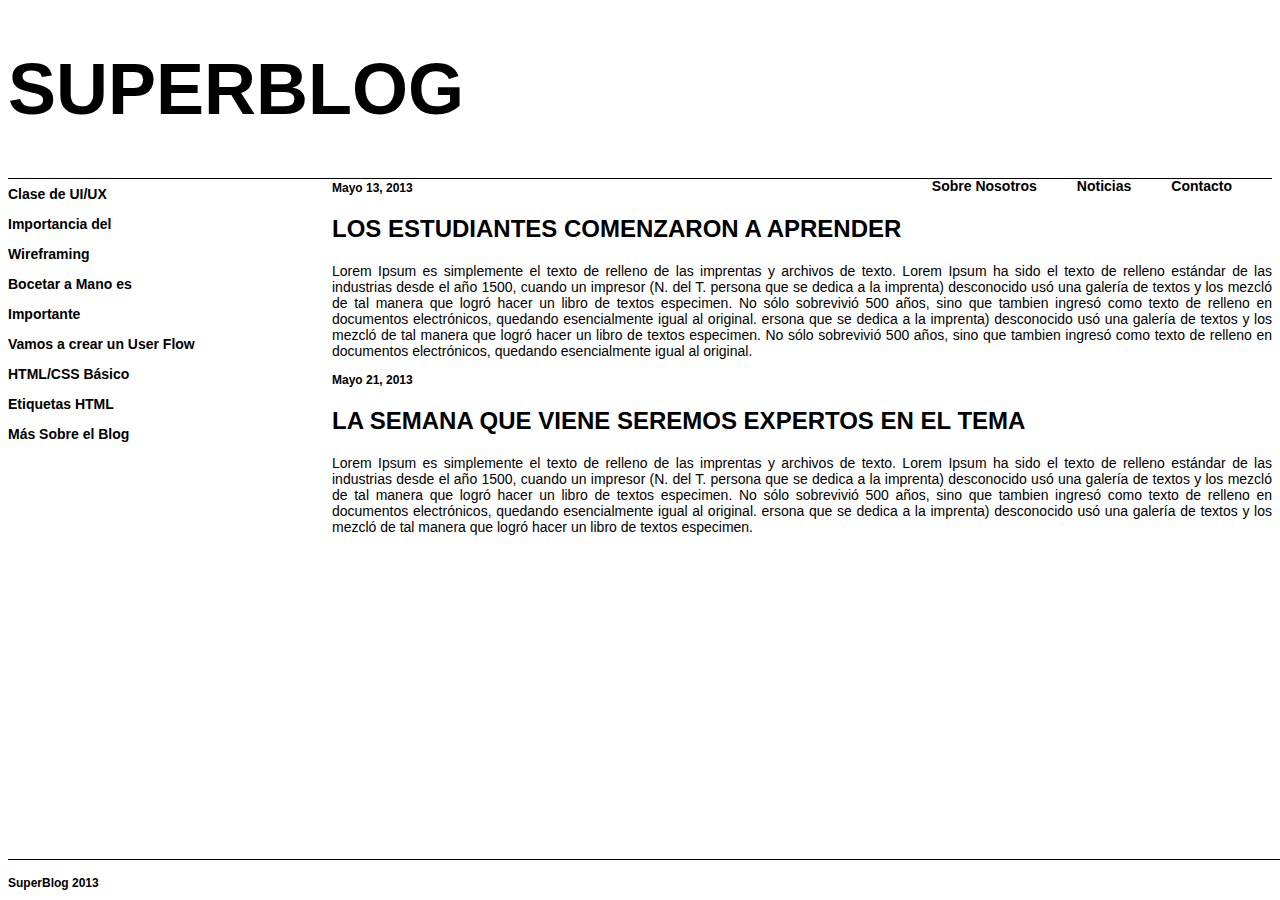
<file: Blog/index.html>
<!DOCTYPE html> 
<html lang="es">
	<head>
		<meta charset="UTF-8">
		<title> SuperBlog </title>
		<link rel="stylesheet" type="text/css" href="stylesheet.css">
	</head>
<body>
	<header>
		<h1> SUPERBLOG </h1>
			<nav> 
				<ul>
<li> <a href="contacto.hmtl"></a> Contacto</li>
<li> <a href="noticias.html"></a> Noticias</li>
<li> <a href="sobrenosotros.html"></a> Sobre Nosotros</li>

				</ul>

			</nav>

	</header>

<aside>

	<ul>
		<li> <a href="clase.html"></a> Clase de UI/UX </li>
		<li> <a href="importancia.html"></a> Importancia del <br> Wireframing</li>
		<li> <a href="bocetar.html"></a> Bocetar a Mano es <br> Importante</li>
		<li> <a href="userflow.html"></a> Vamos a crear un User Flow</li>
		<li> <a href="basico.html"></a> HTML/CSS B&aacute;sico</li>
		<li> <a href="tag.html"></a> Etiquetas HTML</li>
		<li> <a href="mas.html"></a> M&aacute;s Sobre el Blog</li>

	</ul>

</aside>

<section>

<article>
	<h3> Mayo 13, 2013 </h3>
		<H2> LOS ESTUDIANTES COMENZARON A APRENDER </h2>
			<p> Lorem Ipsum es simplemente el texto de relleno de las imprentas y archivos de texto. Lorem Ipsum ha sido el texto de relleno estándar de las industrias desde el año 1500, cuando un impresor (N. del T. persona que se dedica a la imprenta) desconocido usó una galería de textos y los mezcló de tal manera que logró hacer un libro de textos especimen. No sólo sobrevivió 500 años, sino que tambien ingresó como texto de relleno en documentos electrónicos, quedando esencialmente igual al original. ersona que se dedica a la imprenta) desconocido usó una galería de textos y los mezcló de tal manera que logró hacer un libro de textos especimen. No sólo sobrevivió 500 años, sino que tambien ingresó como texto de relleno en documentos electrónicos, quedando esencialmente igual al original. </p>


</article>

<article>
		<h3>Mayo 21, 2013</h3>
			<h2>LA SEMANA QUE VIENE SEREMOS EXPERTOS EN EL TEMA</h2>
				<p> Lorem Ipsum es simplemente el texto de relleno de las imprentas y archivos de texto. Lorem Ipsum ha sido el texto de relleno estándar de las industrias desde el año 1500, cuando un impresor (N. del T. persona que se dedica a la imprenta) desconocido usó una galería de textos y los mezcló de tal manera que logró hacer un libro de textos especimen. No sólo sobrevivió 500 años, sino que tambien ingresó como texto de relleno en documentos electrónicos, quedando esencialmente igual al original. ersona que se dedica a la imprenta) desconocido usó una galería de textos y los mezcló de tal manera que logró hacer un libro de textos especimen. </p>

</article>

</section>
	
</body>

	<footer>

		<h4>SuperBlog 2013</h4>
	</footer>

</html>
</file>
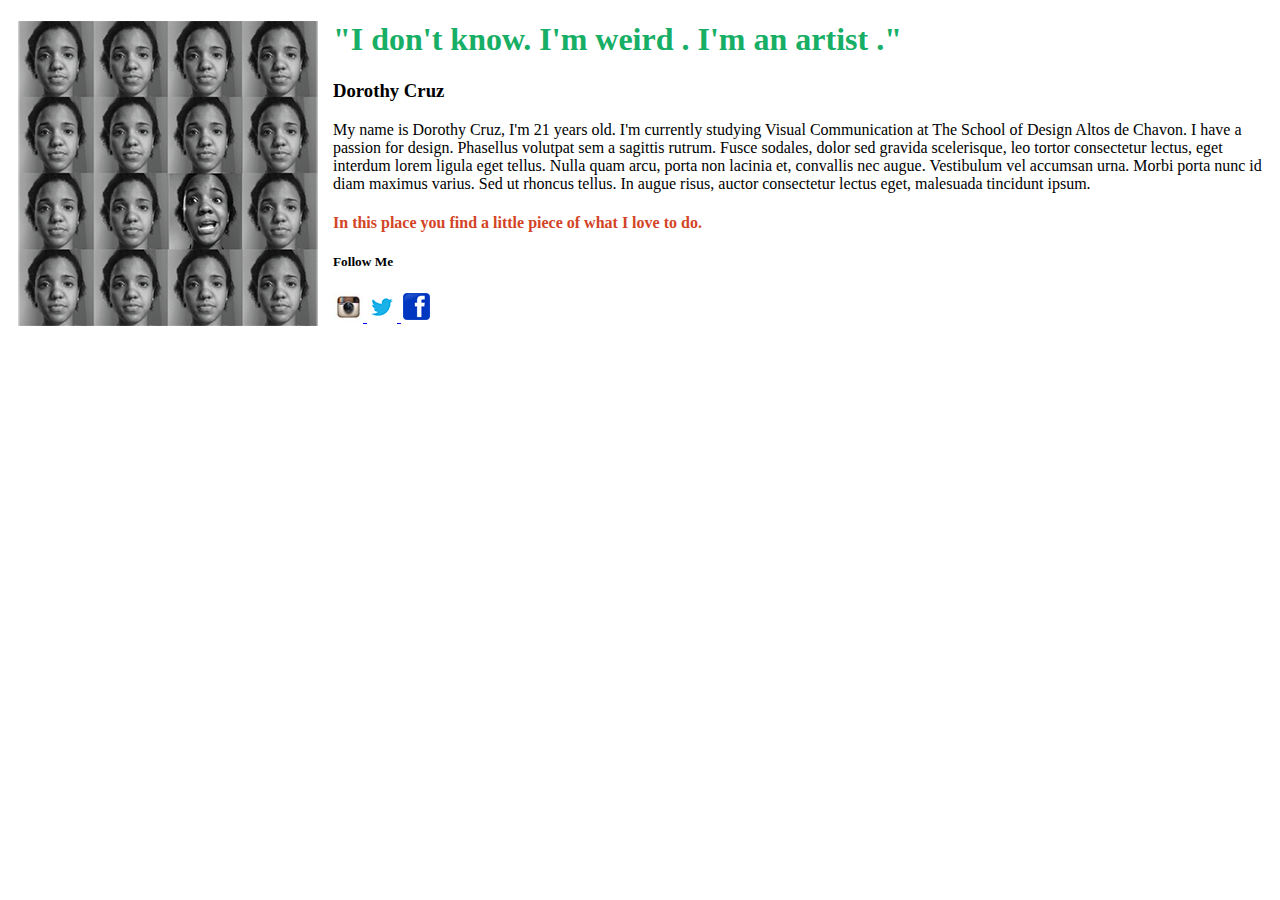
<file: Portfolio_Web/index.html>
<!DOCTYPE html> 
<html>
<head>
	<title> Dorothy Cruz </title>
</head>

<body>
 
	<img src="images/Anomalia-01.png" align="left" style="padding-right: 15px; padding-left: 10px;"/> 

		 <h1 style="color:#17AE66; font-family:Impact;"> "I don't know. I'm <b> weird </b>. I'm an <a> artist </a>."  </h1> 	

  <h3 style="color:#000000; font-family:Impact"> Dorothy Cruz </h3> 
  <p>
My name is Dorothy Cruz, I'm 21 years old. I'm currently studying Visual Communication at The School of Design Altos de Chavon. I have a passion for design. Phasellus volutpat sem a sagittis rutrum. Fusce sodales, dolor sed gravida scelerisque, leo tortor consectetur lectus, eget interdum lorem ligula eget tellus. Nulla quam arcu, porta non lacinia et, convallis nec augue. Vestibulum vel accumsan urna. Morbi porta nunc id diam maximus varius. Sed ut rhoncus tellus. In augue risus, auctor consectetur lectus eget, malesuada tincidunt ipsum. </p>

<h4 style="color:#D34427">In this place you find a little piece of what I love to do. </h4>

	 <h5> Follow Me </h5>

	<a href="http://instagram.com/dorosama"> <img src="images/ig-logo.jpg"/> </a> 
	<a href="https://twitter.com/Doro_sama"> <img src="images/twitter.png"/> </a> 
	<a href="https://www.facebook.com/dorothy.cruz17"> <img src="images/facebook.png"/> </a>

</body>

</html>
</file>
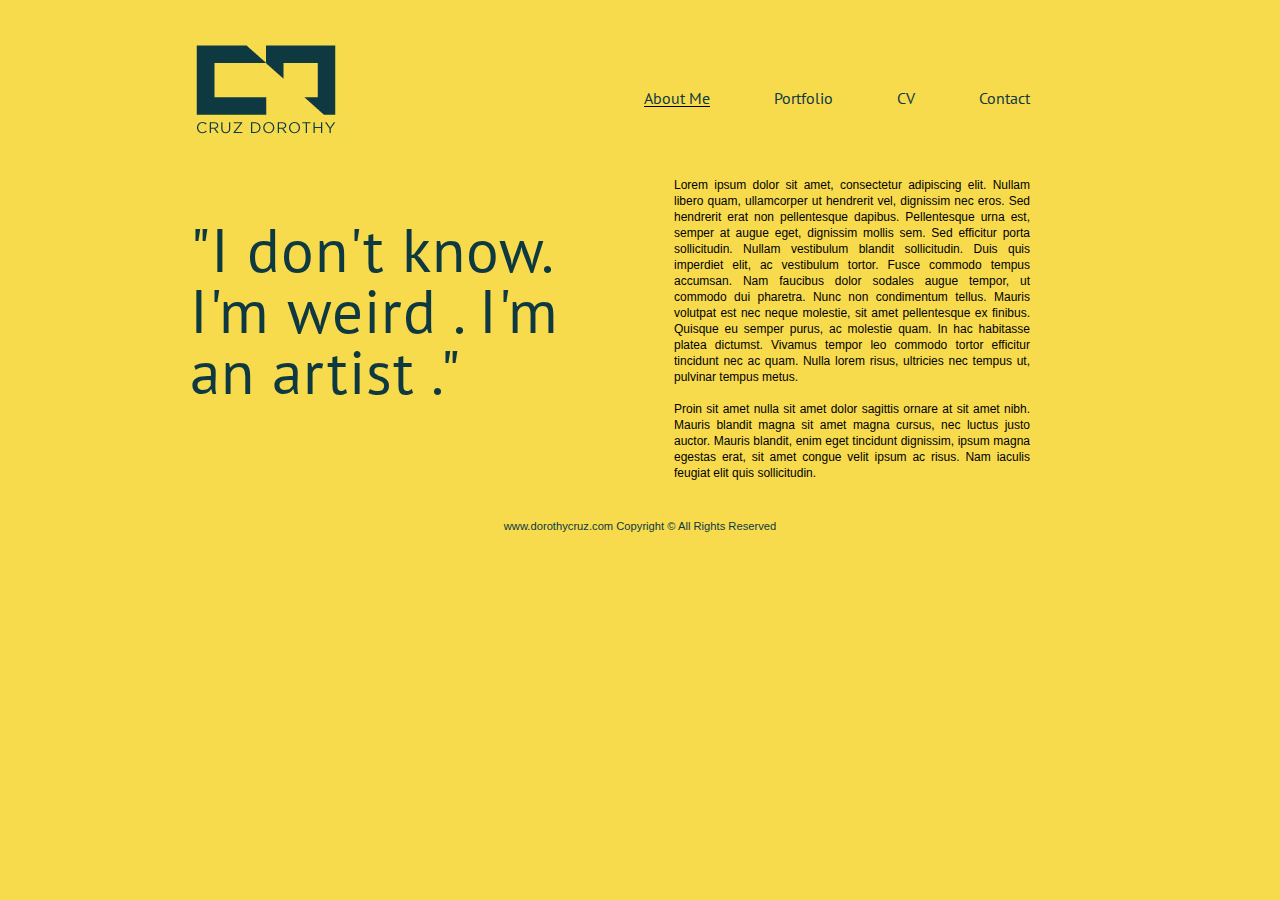
<file: Proyecto Final/index.html>
<!DOCTYPE html>
<html lang="en">
<head>
	<link rel="shortcut icon" href="images/myicon.ico" />
	<meta charset="UTF-8">
	<meta name="description" content="Personal Portfolio">
	<meta name="keywords" content="Chavon, Freelance, Projects">
	<meta name="author" content="Dorothy Cruz">	
	<link rel="stylesheet" type="text/css" href="css/reset.css">
	<link rel="stylesheet" type="text/css" href="css/style.css">
	<title>Cruz Dorothy</title>
	<link href='http://fonts.googleapis.com/css?family=PT+Sans' rel='stylesheet' type='text/css'>
</head>
<body>
<div class="wrapper">
	<header>

		<h1> <img src="images/logo.jpg"></h1>
		<nav> 
			<ul>
				<li class="selected"><a href="index.html">About Me</a></li>
				<li><a href="portfolio.html">Portfolio</a></li>
				<li><a href="cv.html">CV</a></li>
				<li><a href="contact.html">Contact</a></li>
			</ul>
		</nav>

	</header>

	<aside>

		<h2> "I don't know. <br> 
			I'm weird . I'm <br> 
			an artist ."
		</h2>

	</aside>

	<article>
		
		<p>
Lorem ipsum dolor sit amet, consectetur adipiscing elit. Nullam libero quam, ullamcorper ut hendrerit vel, dignissim nec eros. Sed hendrerit erat non pellentesque dapibus. Pellentesque urna est, semper at augue eget, dignissim mollis sem. Sed efficitur porta sollicitudin. Nullam vestibulum blandit sollicitudin. Duis quis imperdiet elit, ac vestibulum tortor. Fusce commodo tempus accumsan. Nam faucibus dolor sodales augue tempor, ut commodo dui pharetra. Nunc non condimentum tellus. Mauris volutpat est nec neque molestie, sit amet pellentesque ex finibus. Quisque eu semper purus, ac molestie quam. In hac habitasse platea dictumst. Vivamus tempor leo commodo tortor efficitur tincidunt nec ac quam. Nulla lorem risus, ultricies nec tempus ut, pulvinar tempus metus.
<br>
<br>

Proin sit amet nulla sit amet dolor sagittis ornare at sit amet nibh. Mauris blandit magna sit amet magna cursus, nec luctus justo auctor. Mauris blandit, enim eget tincidunt dignissim, ipsum magna egestas erat, sit amet congue velit ipsum ac risus. Nam iaculis feugiat elit quis sollicitudin.
		</p>
	</article>

	<footer>
		<h3>www.dorothycruz.com Copyright © All Rights Reserved</h3>
	</footer>

	</div>

</body>
</html>
</file>
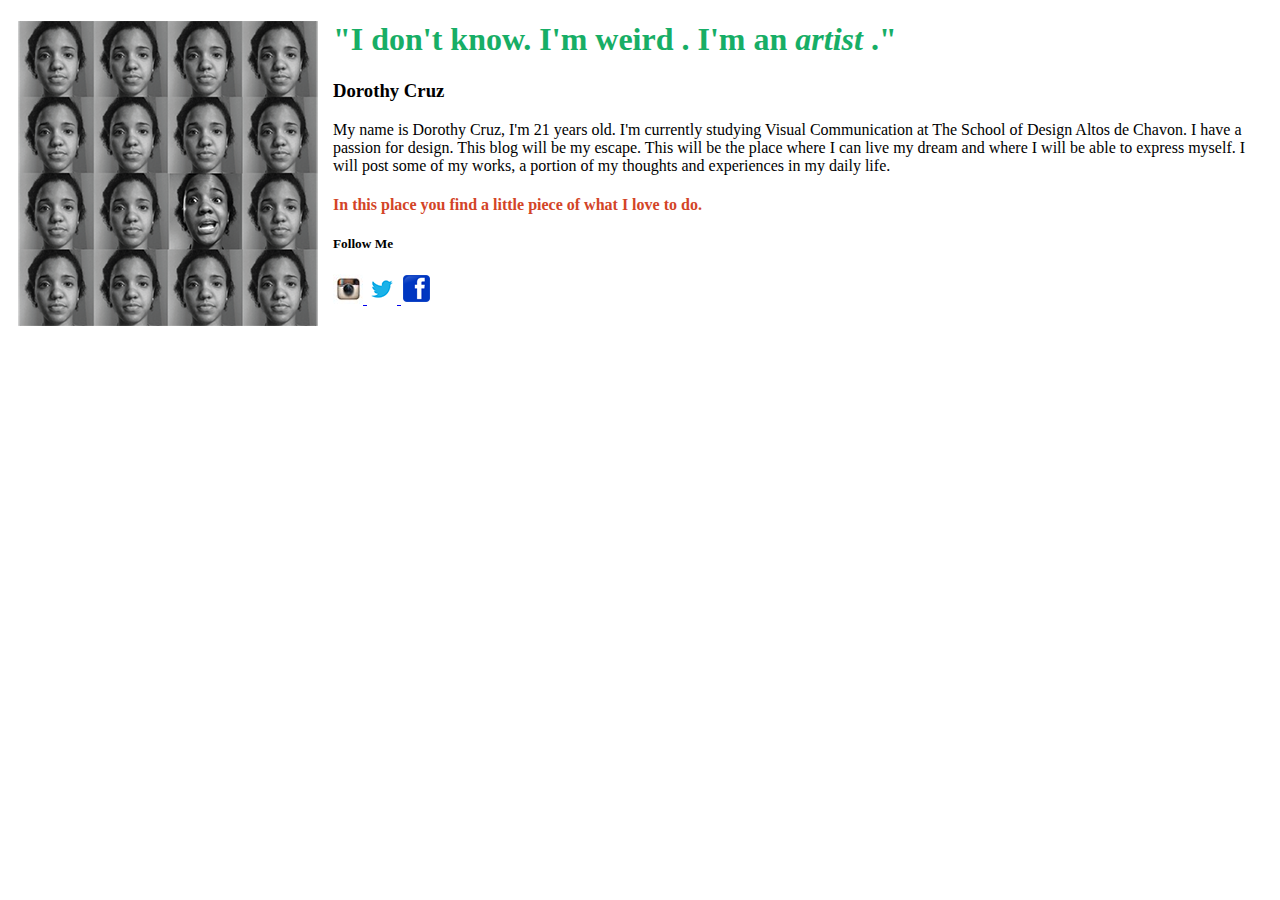
<file: Semana 1/index.html>
<!DOCTYPE html> 
<html lang="en">
<head>
	<meta charset="UTF-8">
	<meta name="description" content="Mi Biograf a">
	<meta name="keywords" content="">
	<meta name="author" content="Dorothy Cruz">
	<title> Dorothy Cruz </title>
</head>

<body>
 
	<img src="images/Anomalia-01.png" align="left" style="padding-right: 15px; padding-left: 10px;"/> 

		 <h1 style="color:#17AE66; font-family:Impact;"> "I don't know. I'm <stong> weird </strong>. I'm an <em> artist </em>."  </h1> 	

  <h3 style="color:#000000; font-family:Impact"> Dorothy Cruz </h3> 
  <p>
My name is Dorothy Cruz, I'm 21 years old. I'm currently studying Visual Communication at The School of Design Altos de Chavon. I have a passion for design. This blog will be my escape. This will be the place where I can live my dream and where I will be able to express myself. I will post some of my works, a portion of my thoughts and experiences in my daily life. </p>

<h4 style="color:#D34427">In this place you find a little piece of what I love to do. </h4>

	 <h5> Follow Me </h5>

	<a href="http://instagram.com/dorosama"> <img src="images/ig-logo.jpg"/> </a> 
	<a href="https://twitter.com/Doro_sama"> <img src="images/twitter.png"/> </a> 
	<a href="https://www.facebook.com/dorothy.cruz17"> <img src="images/facebook.png"/> </a>

</body>

</html>
</file>
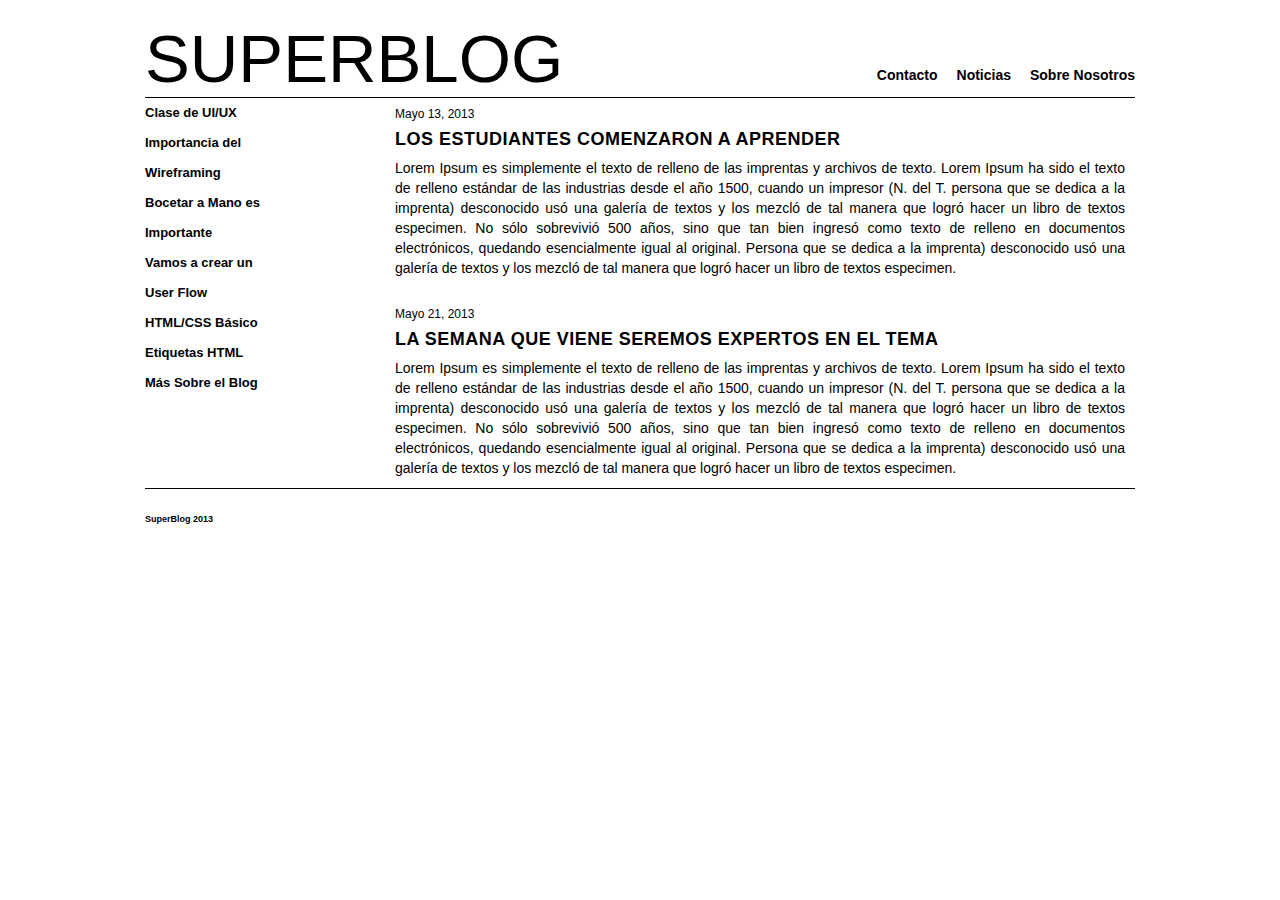
<file: Semana 4/index.html>
<!DOCTYPE html> 
<html lang="es">
	<head>
		<meta charset="UTF-8">
		<meta name="description" content="Clases de HTML y CSS">
		<meta name="keywords" content="HTML,CSS,Clases,UI/UX">
		<meta name="author" content="Dorothy Cruz">	
		<meta name="viewport" content="width=device-width, initial-scale=1, maximum-scale=1">	
		<title> SuperBlog </title>
		<link rel="stylesheet" type="text/css" href="reset.css">
		<link rel="stylesheet" type="text/css" href="stylesheet.css">
		<script src="http://html5shim.googlecode.com/svn/trunk/html5.js"></script>
	</head>
<body>
	<div class="wrapper">
	<header>
		<h1> SUPERBLOG </h1>
			<nav> 
				<ul>
<li> <a href="contacto.hmtl"> Contacto</a> </li>
<li> <a href="noticias.html">Noticias</a> </li>
<li> <a href="sobrenosotros.html">Sobre Nosotros</a> </li>

				</ul>

			</nav>

	</header>

<aside>

	<ul>
		<li> <a href="clase.html">Clase de UI/UX</a>  </li>
		<li> <a href="importancia.html">Importancia del <br> Wireframing</a> </li>
		<li> <a href="bocetar.html">Bocetar a Mano es <br> Importante</a> </li>
		<li> <a href="userflow.html">Vamos a crear un User Flow</a> </li>
		<li> <a href="basico.html"></a> HTML/CSS B&aacute;sico</li>
		<li> <a href="tag.html">Etiquetas HTML</a> </li>
		<li> <a href="mas.html">M&aacute;s Sobre el Blog</a> </li>

	</ul>

</aside>

<section>

<article>
	<h3> Mayo 13, 2013 </h3>
		<H2> LOS ESTUDIANTES COMENZARON A APRENDER </h2>
			<p> Lorem Ipsum es simplemente el texto de relleno de las imprentas y archivos de texto. Lorem Ipsum ha sido el texto de relleno est&aacute;ndar de las industrias desde el a&ntilde;o 1500, cuando un impresor (N. del T. persona que se dedica a la imprenta) desconocido us&oacute; una galer&iacute;a de textos y los mezcl&oacute; de tal manera que logr&oacute; hacer un libro de textos especimen. No s&oacute;lo sobrevivi&oacute; 500 a&ntilde;os, sino que tan bien ingres&oacute; como texto de relleno en documentos electr&oacute;nicos, quedando esencialmente igual al original. Persona que se dedica a la imprenta) desconocido us&oacute; una galer&iacute;a de textos y los mezcl&oacute; de tal manera que logr&oacute; hacer un libro de textos especimen. </p>
 </p>


</article>

<article>
		<h3>Mayo 21, 2013</h3>
			<h2>LA SEMANA QUE VIENE SEREMOS EXPERTOS EN EL TEMA</h2>
				<p> Lorem Ipsum es simplemente el texto de relleno de las imprentas y archivos de texto. Lorem Ipsum ha sido el texto de relleno est&aacute;ndar de las industrias desde el a&ntilde;o 1500, cuando un impresor (N. del T. persona que se dedica a la imprenta) desconocido us&oacute; una galer&iacute;a de textos y los mezcl&oacute; de tal manera que logr&oacute; hacer un libro de textos especimen. No s&oacute;lo sobrevivi&oacute; 500 a&ntilde;os, sino que tan bien ingres&oacute; como texto de relleno en documentos electr&oacute;nicos, quedando esencialmente igual al original. Persona que se dedica a la imprenta) desconocido us&oacute; una galer&iacute;a de textos y los mezcl&oacute; de tal manera que logr&oacute; hacer un libro de textos especimen. </p>

</article>

</section>
<footer>

		<p>SuperBlog 2013</p>
	</footer>

</div>

	
</body>

	

</html>
</file>
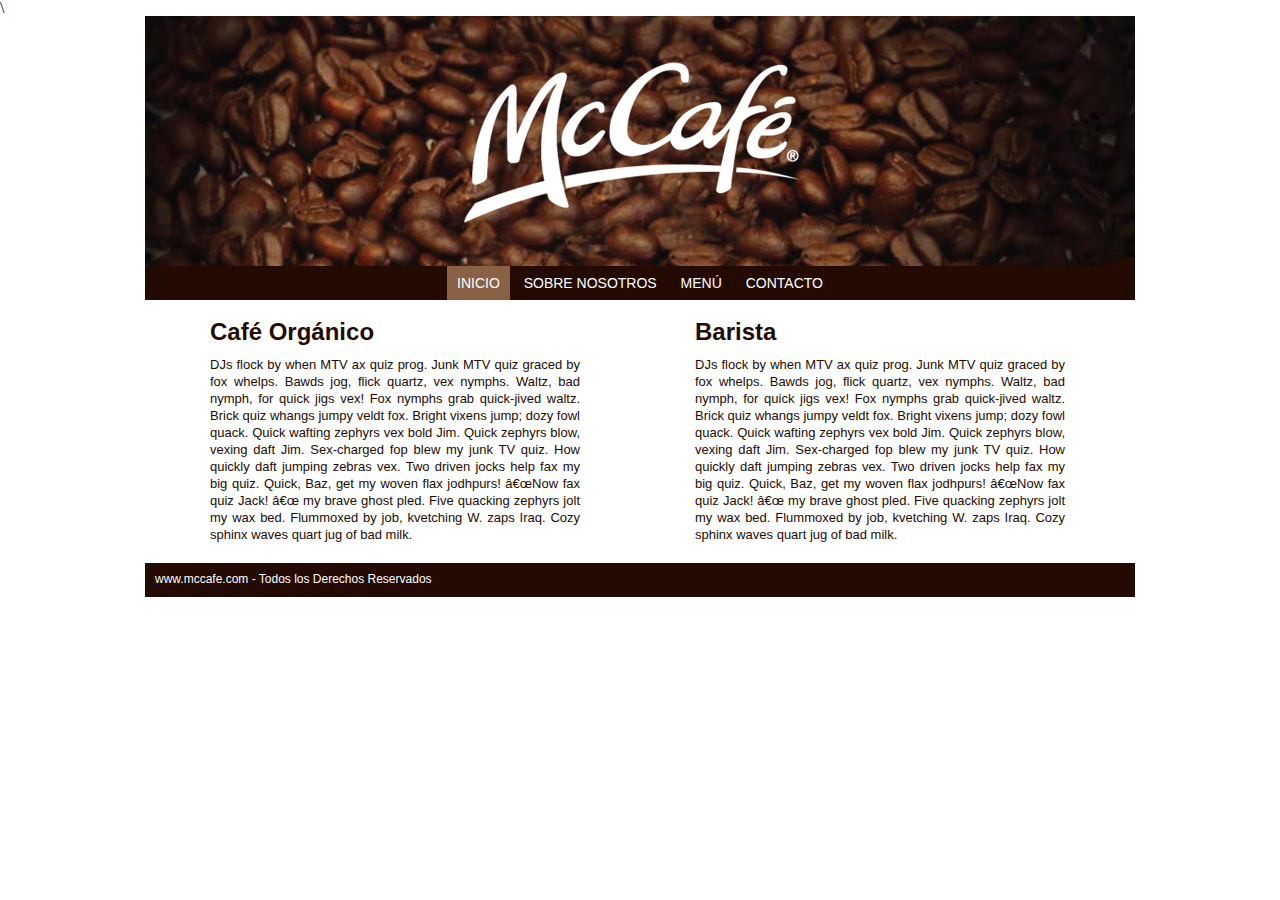
<file: Semana3/index.html>
<!DOCTYPE html> 
<html lang="es">
<head>
	<meta charset="UTF-8">
	<meta name="description" content="Un poco m&aacute;s de McDonald">
	<meta name="keywords" content="Caf&eacute;, McDonalds,Mc">
	<meta name="author" content="Dorothy Cruz">
	<link rel="stylesheet" type="text/css" href="css/reset.css">
	<link rel="stylesheet" type="text/css" href="css/style.css">\
		<title>Mc Caf&eacute;</title>
</head>

<body>

	<div class="wrapper">
			<header>
				<h1> <img src="images/mccafe.png"> </h1>
			</header>

			<nav>

				<ul>
					<li> <a href="index.html"> INICIO</a> </li>
					<li> <a href="nosotros.html">SOBRE NOSOTROS</a> </li>
					<li> <a href="menu.html">MEN&Uacute; </a> </li>
					<li> <a href="contacto.html">CONTACTO </a></li>

				</ul>	
			</nav>	

			<section>		
					<article>
					<h2>Caf&eacute; Org&aacute;nico</h2>

					<p> DJs flock by when MTV ax quiz prog. Junk MTV quiz graced by fox whelps. Bawds jog, flick quartz, vex nymphs. Waltz, bad nymph, for quick jigs vex! Fox nymphs grab quick-jived waltz. Brick quiz whangs jumpy veldt fox. Bright vixens jump; dozy fowl quack. Quick wafting zephyrs vex bold Jim. Quick zephyrs blow, vexing daft Jim. Sex-charged fop blew my junk TV quiz. How quickly daft jumping zebras vex. Two driven jocks help fax my big quiz. Quick, Baz, get my woven flax jodhpurs! â€œNow fax quiz Jack! â€œ my brave ghost pled. Five quacking zephyrs jolt my wax bed. Flummoxed by job, kvetching W. zaps Iraq. Cozy sphinx waves quart jug of bad milk. </p>
				</article>
				
				<article>
					<h2>Barista</h2>
					<p> DJs flock by when MTV ax quiz prog. Junk MTV quiz graced by fox whelps. Bawds jog, flick quartz, vex nymphs. Waltz, bad nymph, for quick jigs vex! Fox nymphs grab quick-jived waltz. Brick quiz whangs jumpy veldt fox. Bright vixens jump; dozy fowl quack. Quick wafting zephyrs vex bold Jim. Quick zephyrs blow, vexing daft Jim. Sex-charged fop blew my junk TV quiz. How quickly daft jumping zebras vex. Two driven jocks help fax my big quiz. Quick, Baz, get my woven flax jodhpurs! â€œNow fax quiz Jack! â€œ my brave ghost pled. Five quacking zephyrs jolt my wax bed. Flummoxed by job, kvetching W. zaps Iraq. Cozy sphinx waves quart jug of bad milk. </p>
				</article>
				
			</section>

			<footer> <p> www.mccafe.com  -  Todos los Derechos Reservados </p></footer>
	</div>

</body>
</html>
</file>
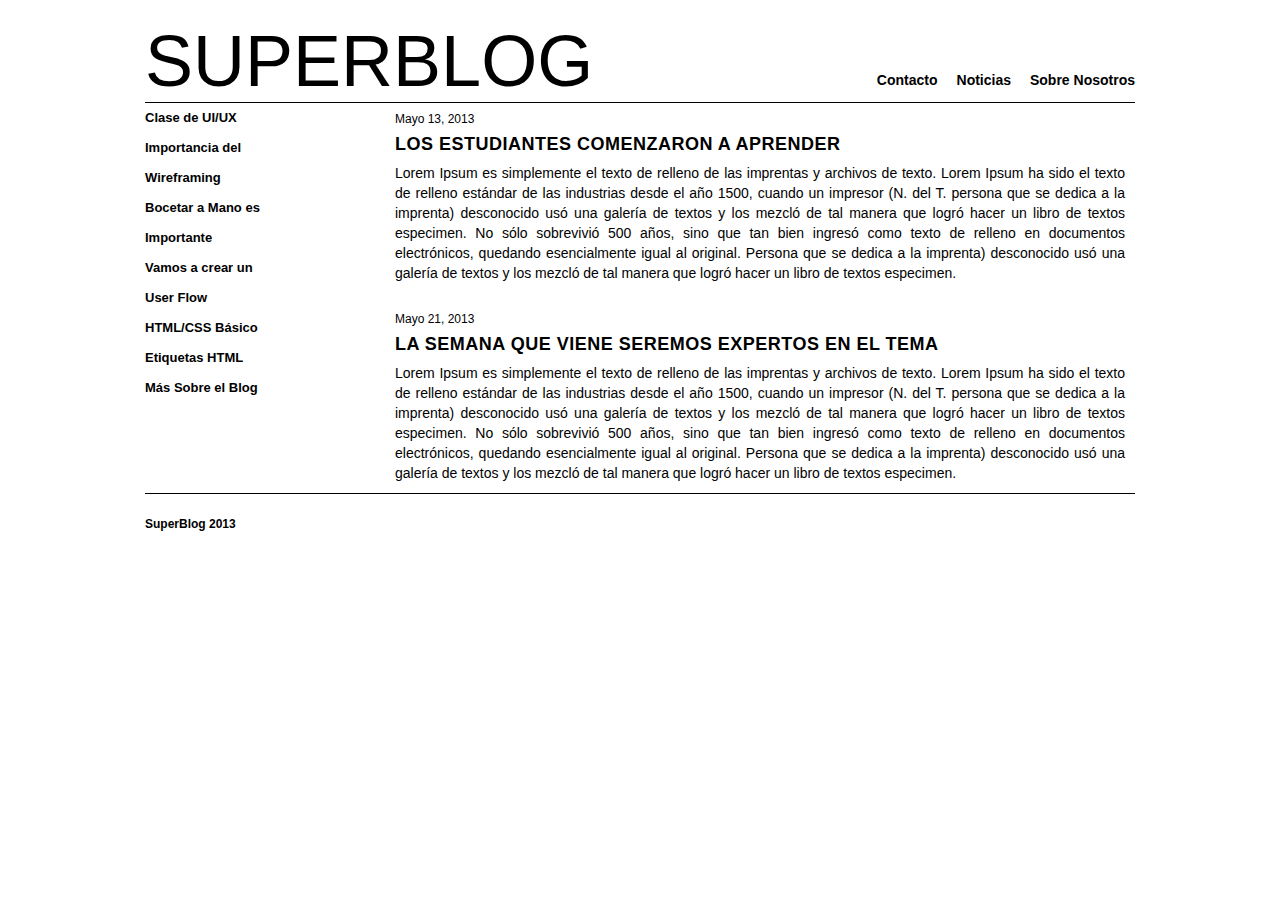
<file: Semana 2/Blog/index.html>
<!DOCTYPE html> 
<html lang="es">
	<head>
		<meta charset="UTF-8">
		<meta name="description" content="Clases de HTML y CSS">
		<meta name="keywords" content="HTML,CSS,Clases,UI/UX">
		<meta name="author" content="Dorothy Cruz">		
		<title> SuperBlog </title>
		<link rel="stylesheet" type="text/css" href="reset.css">
		<link rel="stylesheet" type="text/css" href="stylesheet.css">
	</head>
<body>
	<div class="wrapper">
	<header>
		<h1> SUPERBLOG </h1>
			<nav> 
				<ul>
<li> <a href="contacto.hmtl"> Contacto</a> </li>
<li> <a href="noticias.html">Noticias</a> </li>
<li> <a href="sobrenosotros.html">Sobre Nosotros</a> </li>

				</ul>

			</nav>

	</header>

<aside>

	<ul>
		<li> <a href="clase.html">Clase de UI/UX</a>  </li>
		<li> <a href="importancia.html">Importancia del <br> Wireframing</a> </li>
		<li> <a href="bocetar.html">Bocetar a Mano es <br> Importante</a> </li>
		<li> <a href="userflow.html">Vamos a crear un User Flow</a> </li>
		<li> <a href="basico.html"></a> HTML/CSS B&aacute;sico</li>
		<li> <a href="tag.html">Etiquetas HTML</a> </li>
		<li> <a href="mas.html">M&aacute;s Sobre el Blog</a> </li>

	</ul>

</aside>

<section>

<article>
	<h3> Mayo 13, 2013 </h3>
		<H2> LOS ESTUDIANTES COMENZARON A APRENDER </h2>
			<p> Lorem Ipsum es simplemente el texto de relleno de las imprentas y archivos de texto. Lorem Ipsum ha sido el texto de relleno est&aacute;ndar de las industrias desde el a&ntilde;o 1500, cuando un impresor (N. del T. persona que se dedica a la imprenta) desconocido us&oacute; una galer&iacute;a de textos y los mezcl&oacute; de tal manera que logr&oacute; hacer un libro de textos especimen. No s&oacute;lo sobrevivi&oacute; 500 a&ntilde;os, sino que tan bien ingres&oacute; como texto de relleno en documentos electr&oacute;nicos, quedando esencialmente igual al original. Persona que se dedica a la imprenta) desconocido us&oacute; una galer&iacute;a de textos y los mezcl&oacute; de tal manera que logr&oacute; hacer un libro de textos especimen. </p>
 </p>


</article>

<article>
		<h3>Mayo 21, 2013</h3>
			<h2>LA SEMANA QUE VIENE SEREMOS EXPERTOS EN EL TEMA</h2>
				<p> Lorem Ipsum es simplemente el texto de relleno de las imprentas y archivos de texto. Lorem Ipsum ha sido el texto de relleno est&aacute;ndar de las industrias desde el a&ntilde;o 1500, cuando un impresor (N. del T. persona que se dedica a la imprenta) desconocido us&oacute; una galer&iacute;a de textos y los mezcl&oacute; de tal manera que logr&oacute; hacer un libro de textos especimen. No s&oacute;lo sobrevivi&oacute; 500 a&ntilde;os, sino que tan bien ingres&oacute; como texto de relleno en documentos electr&oacute;nicos, quedando esencialmente igual al original. Persona que se dedica a la imprenta) desconocido us&oacute; una galer&iacute;a de textos y los mezcl&oacute; de tal manera que logr&oacute; hacer un libro de textos especimen. </p>

</article>

</section>
<footer>

		<p>SuperBlog 2013</p>
	</footer>

</div>

	
</body>

	

</html>
</file>
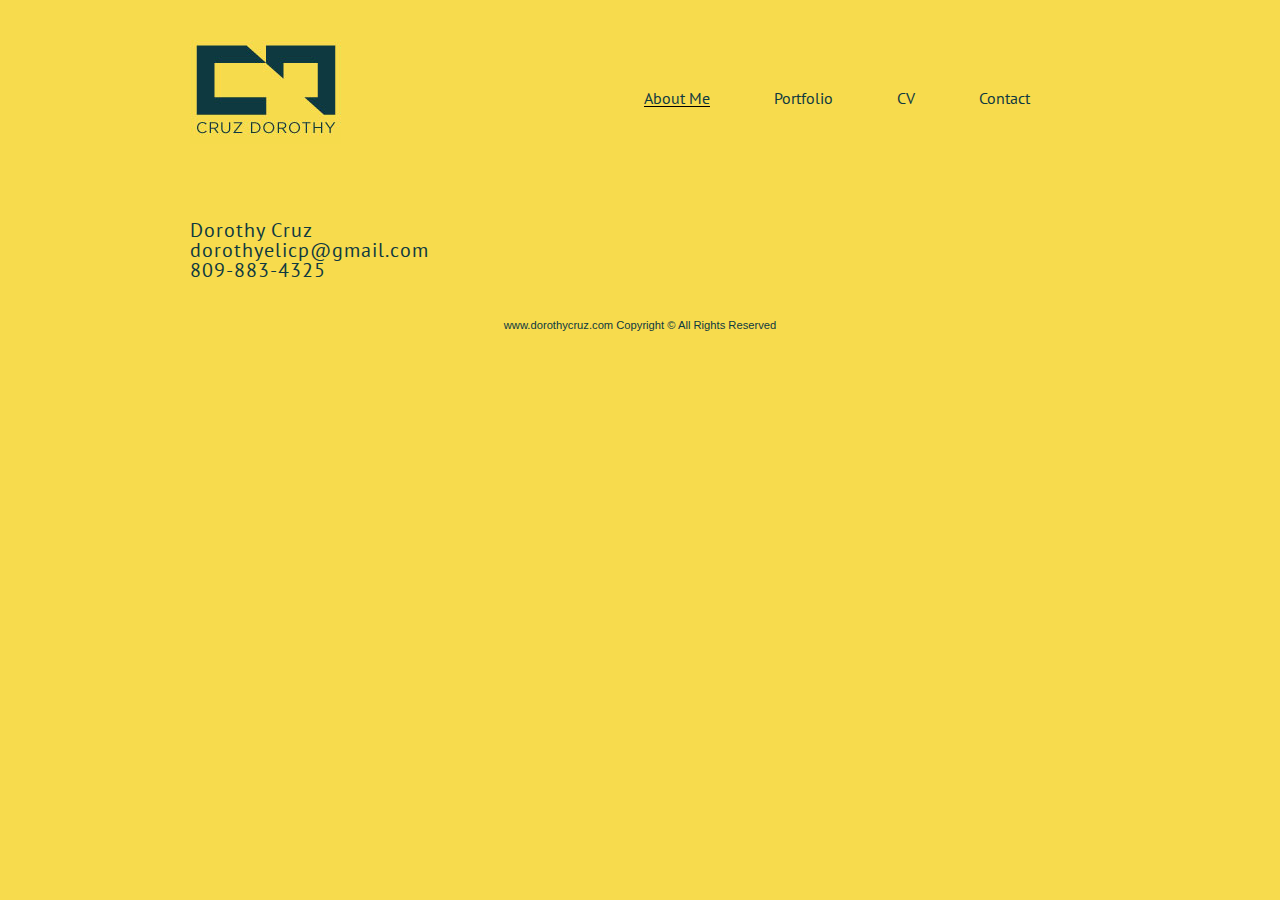
<file: Proyecto Final/contact.html>
<!DOCTYPE html>
<html lang="en">
<head>
	<link rel="shortcut icon" href="images/myicon.ico" />
	<meta charset="UTF-8">
	<meta name="description" content="Personal Portfolio">
	<meta name="keywords" content="Chavon, Freelance, Projects">
	<meta name="author" content="Dorothy Cruz">	
	<link rel="stylesheet" type="text/css" href="css/reset.css">
	<link rel="stylesheet" type="text/css" href="css/style.css">
	<title>Cruz Dorothy</title>
	<link href='http://fonts.googleapis.com/css?family=PT+Sans' rel='stylesheet' type='text/css'>
</head>
<body>
<div class="wrapper">
	<header>

		<h1> <img src="images/logo.jpg"></h1>
		<nav> 
			<ul>
				<li class="selected"><a href="index.html">About Me</a></li>
				<li><a href="portfolio.html">Portfolio</a></li>
				<li><a href="cv.html">CV</a></li>
				<li><a href="contact.html">Contact</a></li>
			</ul>
		</nav>

	</header>

	<aside>

		<h2 class="numero">Dorothy Cruz <br>
	dorothyelicp@gmail.com <br>
	809-883-4325 <br>
		</h2>

	</aside>

	
	</p>

</article>



	<footer>
		<h3>www.dorothycruz.com Copyright © All Rights Reserved</h3>
	</footer>

	</div>

</body>
</html>
</file>
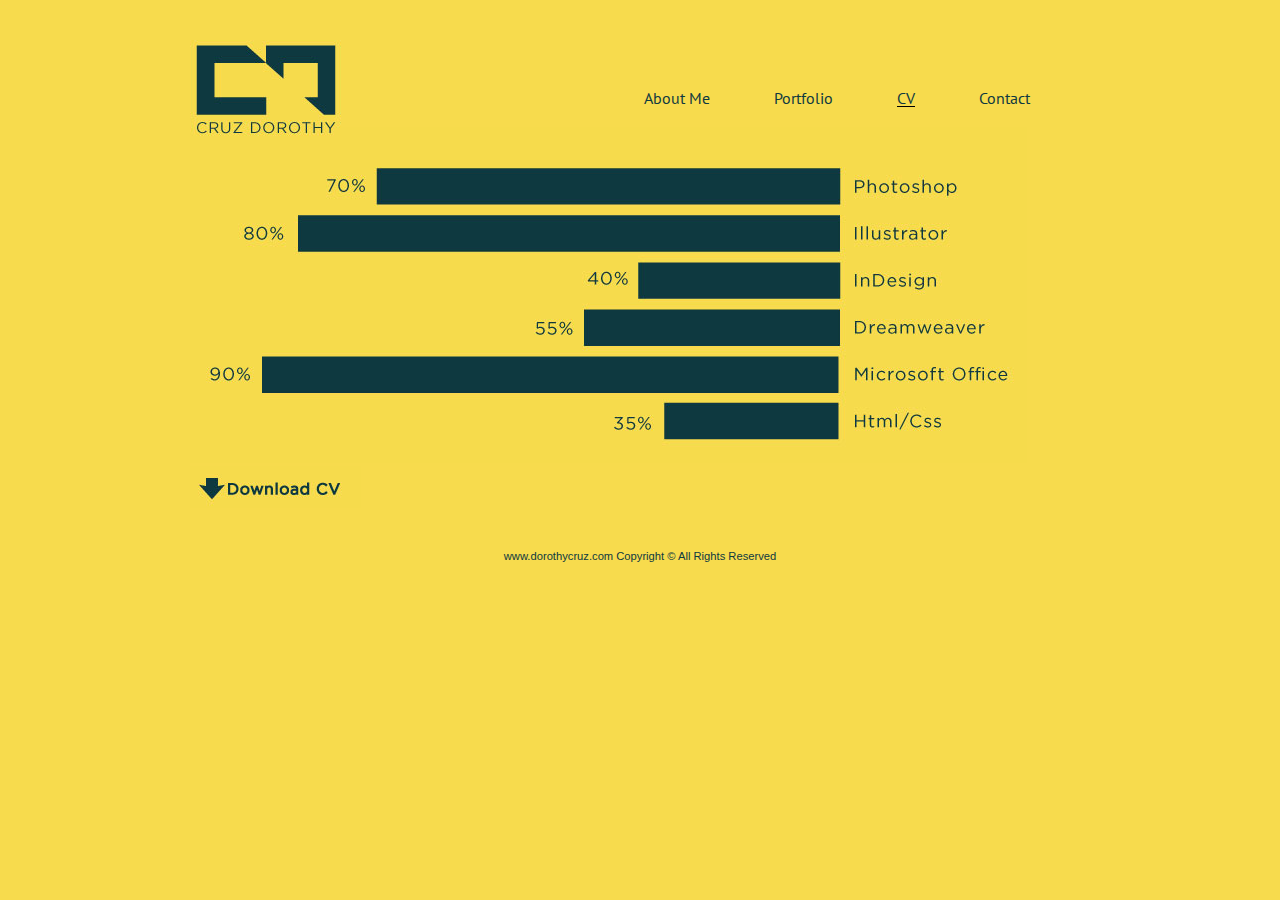
<file: Proyecto Final/cv.html>
<!DOCTYPE html>
<html lang="en">
<head>
	<link rel="shortcut icon" href="images/myicon.ico" />
	<meta charset="UTF-8">
	<meta name="description" content="Personal Portfolio">
	<meta name="keywords" content="Chavon, Freelance, Projects">
	<meta name="author" content="Dorothy Cruz">	
	<link rel="stylesheet" type="text/css" href="css/reset.css">
	<link rel="stylesheet" type="text/css" href="css/style.css">
	<title>Cruz Dorothy</title>
	<link href='http://fonts.googleapis.com/css?family=PT+Sans' rel='stylesheet' type='text/css'>
</head>
<body>
<div class="wrapper">
	<header>

		<h1> <img src="images/logo.jpg"></h1>
		<nav> 
			<ul>
				<li><a href="index.html">About Me</a></li>
				<li><a href="portfolio.html">Portfolio</a></li>
				<li class="selected"><a href="cv.html">CV</a></li>
				<li><a href="contact.html">Contact</a></li>
			</ul>
		</nav>

	</header>

	<img class="habilidades" src="images/porcentaje.jpg">

	<a href="cv.pdf" target="_blank"><img class="cv" src="images/downloadcv.jpg"></a>


	<footer>
		<h3>www.dorothycruz.com Copyright © All Rights Reserved</h3>
	</footer>

	</div>

</body>
</html>
</file>
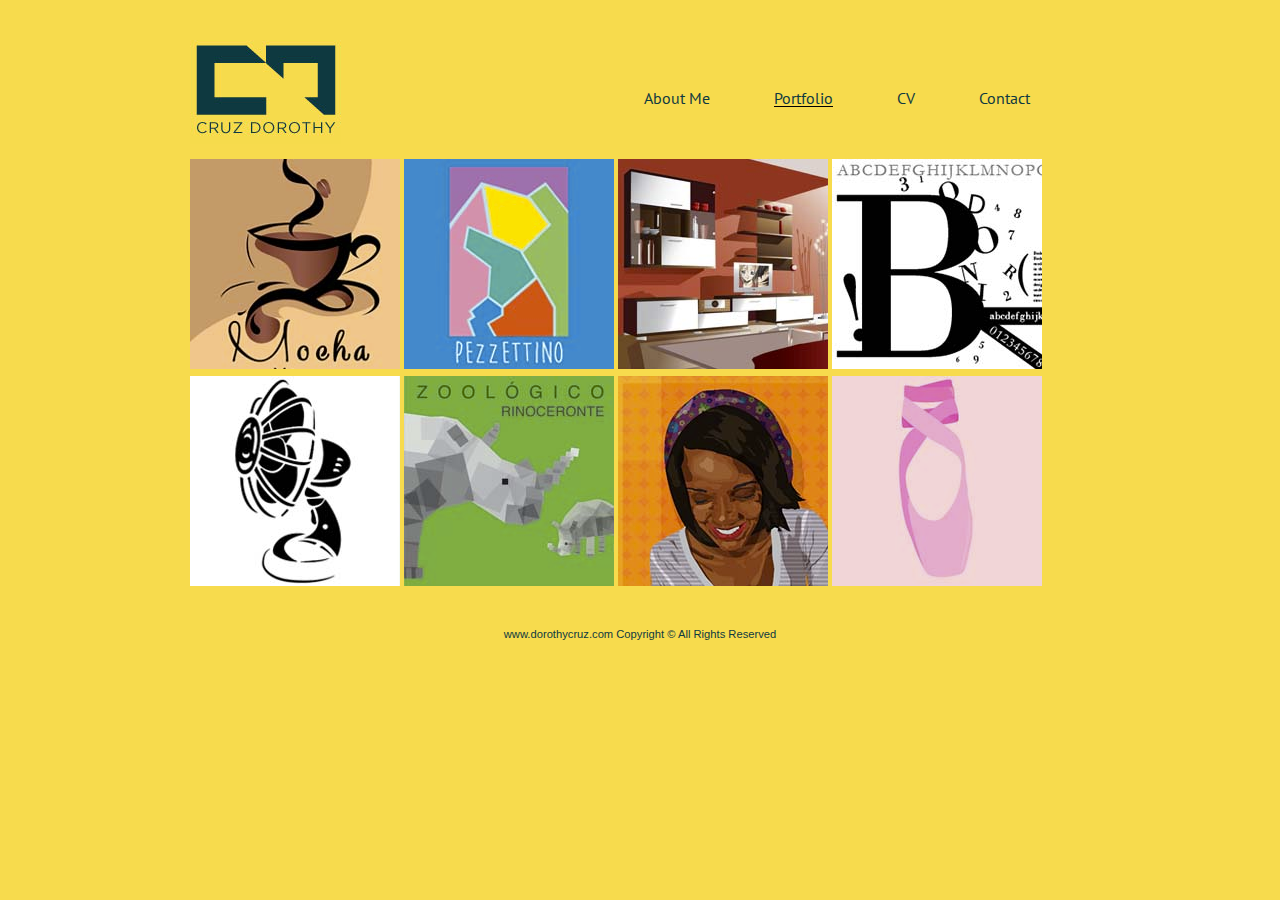
<file: Proyecto Final/portfolio.html>
<!DOCTYPE html>
<html lang="en">
<head>
	<link rel="shortcut icon" href="images/myicon.ico" />
	<meta charset="UTF-8">
	<meta name="description" content="Personal Portfolio">
	<meta name="keywords" content="Chavon, Freelance, Projects">
	<meta name="author" content="Dorothy Cruz">	
	<link rel="stylesheet" type="text/css" href="css/reset.css">
	<link rel="stylesheet" type="text/css" href="css/style.css">
	<title>Cruz Dorothy</title>
	<link href='http://fonts.googleapis.com/css?family=PT+Sans' rel='stylesheet' type='text/css'>
</head>
<body>
<div class="wrapper">
	<header>

		<h1> <img src="images/logo.jpg"></h1>
		<nav> 
			<ul>
				<li><a href="index.html">About Me</a></li>
				<li class="selected"><a href="portfolio.html">Portfolio</a></li>
				<li><a href="cv.html">CV</a></li>
				<li><a href="contact.html">Contact</a></li>
			</ul>
		</nav>

	</header>

<div class="tabla">
	<div class="fotos"><img src="images/1.jpg"></div>
	<div class="fotos"><img src="images/2.jpg"></div>
	<div class="fotos"><img src="images/3.jpg"></div>
	<div class="fotos"><img src="images/4.jpg"></div>
	<div class="fotos"><img src="images/5.jpg"></div>
	<div class="fotos"><img src="images/6.jpg"></div>
	<div class="fotos"><img src="images/7.jpg"></div>
	<div class="fotos"><img src="images/8.jpg"></div>
</div>

	<footer>
		<h3>www.dorothycruz.com Copyright © All Rights Reserved</h3>
	</footer>

	</div>

</body>
</html>
</file>
<file: Blog/stylesheet.css>
header{
	border-bottom: 1px #000000 solid; 
}

p {
	font-size: 14px; font-family: Helvetica ,sans-serif; text-align: justify; 
}

h2 {font-family: Impact, sans-serif; font-weight: bold; text-align: left; 

}

h1 {
	font-family: Impact, sans-serif; text-align: left; font-size: 72px;
}

h3 {
	font-family: Helvetica , sans-serif; font-size: 12px; text-align: left;
}

ul {
	list-style-type: none; padding: 0px; margin: 0px; 
}

aside ul {
	font-size: 14px; font-family: Helvetica, sans-serif; text-align: left; font-weight: bold; line-height: 30px; 
}

nav ul li {display: inline; float: right; padding-right: 40px; font-weight: bold; font-family: Helvetica; font-size: 14px; 
}

section {
	float: right; width: 940px; position: relative; bottom: 280px; 
}

footer {
	font-size: 12px; font-family: Helvetica; position: absolute;  bottom: 0px; width: 100%; height: 40px; border-top: 1px #000000 solid; 
}
/*Comentario*/
</file>
<file: Proyecto Final/css/style.css>
.wrapper {
	width: 100%;
	max-width: 900px;
	margin: auto;
}

body {
	background-color: #F7DB4D;
}

nav ul li {
	font-family: 'PT Sans', sans-serif;
	display: inline-block;
	margin-right: 60px;

}


a {
	text-decoration: none;
	color: #0E3940;
	font-size: 1em;
}

a:hover {
	border-bottom: 1px #000 solid;
}

/* h */

h1 {
	position: absolute;
	margin-top: 40px;
}

h2 {
	font-size: 3.8em;
	color: #0E3940;
	font-family: 'PT Sans', sans-serif;
	letter-spacing: 1px;
}

h3 {
	font-size: 0.7em;
	font-family: Helvetica, sans-serif;
	color: #0E3940;
}

.selected {
     border-bottom: 1px #000 solid;
}

.fotos {
	width: 210px;
	height: 210px;
	background-color: #000;
	margin-top: 4px;
}

.fotos:hover {
	background-color: #fff;
}

article p {
	font-family: Helvetica, sans-serif;
	font-size: 0.75em;
	line-height: 16px;
	text-align: justify;
}

footer {
	clear: both;
	padding-top: 40px;
	text-align: center;
}

/* position */

nav {
	float: right;
	margin-top: 90px;
}

article {
	float: right;
	width: 356px;
	margin-top: 70px;
	margin-right: 60px;
}

aside {
	float: left;
	width: 430px;
}

aside h2 {
	margin-top: 220px;
}

div div {
	display: inline-block;
}

.tabla {
	margin-top: 48px;
}

section {
	float: left;
}

.habilidades {
	margin-top: 20px;
}

.form {
	position: relative;
	top: 200px;
}

.contacto {
	float: left;
	text-align: left;
}

.numero {
	font-size: 20px;
}
</file>
<file: Semana 4/stylesheet.css>
.wrapper {
	width: 100%;
	max-width: 990px;
	margin: auto;
}

header {
	border-bottom: 1px #000000 solid;
	display: block;
}

h1 {
	font-family: Impact, sans-serif; 
	text-align: left; 
	font-size: 4.2em;
	position: relative;
	top: 25px;
}

h2 {
	font-family: Impact, sans-serif; 
	font-weight: bold; 
	font-size: 1.125em;
	padding-top: 10px;
	letter-spacing: 0.5px;
}

article h3 {
	font-family: Helvetica ,sans-serif; 
	font-size: 0.75em; 
}

p {
	font-size: 0.875em; 
	font-family: Helvetica, sans-serif; 
	text-align: justify; 
	line-height: 20px;
	padding-top: 10px;
}

ul {
	list-style-type: none; 
}

nav {
	text-align: right;
}

nav ul li {
	font-weight: bold; 
	font-family: Helvetica; 
	font-size: 0.875em;
	display: inline-block;
	padding-left: 15px;
	padding-bottom: 15px;
}

a {
	text-decoration: none;
	color: #000000;
}

aside {
	float: left;
	padding-right: 45px;
	width: 120px;
}


aside li {
	font-size: 0.8125em; 
	font-family: Helvetica, sans-serif; 
	text-align: left;  
	line-height: 30px;
	font-weight: bold; 
}

section {
	float: right;
	width: 750px;

}

article {
	padding: 10px;
}

footer {
	clear:both;
	font-size: 0.75em; 
	font-family: Helvetica;  
	bottom: 0px; 
	width: 990px;
	padding-top: 10px;
	border-top: 1px #000000 solid; 
}

footer p {
	font-weight: bold;
	font-size: 0.75em;
}

@media screen and (max-width: 650px) {

	aside {
	
		width:100%;
		float:none;
	}

	aside li {
		text-align: center;
	}

	section {
		width:90%;
		float:none;
		margin: auto;
	}

	footer {
		width: 90%;
		margin: auto;

	}

	header {
		width: 100%;
		display: inline-block;
		height: 100px;
	}
	
	nav ul li {
		display: none;
}

h1 {
	text-align: center;
}



}
</file>
<file: Semana3/css/style.css>
.wrapper {
	width: 990px;
	margin: 0 auto;
}

header {
	width: 990px;
	height: 250px;
	background: url(../images/bg.jpg);
	background-repeat: no-repeat;
	display: block;
}

h1 {
	width: 350px;
	height: 170px;
	position: absolute;
	top: 45px;
	left: 450px;
}

article {
	width:370px;
	float:left;
	margin-right: 50px;
	margin-left: 65px;
	margin-bottom: 20px;
}

article p {
	font-family: Arial, sans-serif; 
	font-size: 13px; 
	color: #230b03;
	line-height: 17px;
	text-align: justify;
	margin-top: 12px;	
}

article h2 {
	font-family: Helvetica; 
	font-size: 24px; 
	font-weight: bold; 
	color: #230b03;
}

section {
	padding-top: 20px;
	padding-bottom: 20px;
}

a {
	text-decoration: none; 
	font-size: 14px; 
	font-family: Helvetica; 
	color: #ffffff;
}

a:hover {
	text-decoration: none;
	font-size: 14px;
	background-color: #8a6145;
	color:#361d0f;
}

ul > :first-child {
	text-decoration: none;
	font-size: 14px;
	background-color: #8a6145;
	color:#361d0f;
}

nav {
	width: 990px;
	background-color: #230b03;
	height: 34px;
	font-family: Arial, sans-serif;
	font-size: 14px;
}

nav ul {
	text-align: center;
}

nav ul li { 
	font-family: Helvetica, Arial; 
	font-size: 14px;
	padding: 10px;
	display: inline-block;
}

footer {
	clear:both;
	height: 34px;
	background-color: #230b03;
	bottom: 0px;
	}

footer p {
	font-family: Arial; 
	font-size: 12px; 
	color: #ffffff;  
	padding-left: 10px; 
	padding-top: 10px;
}
</file>
<file: Semana 2/Blog/stylesheet.css>
.wrapper {
	width: 990px;
	margin: auto;
}

header {
	border-bottom: 1px #000000 solid;
	display: block;
}

h1 {
	font-family: Impact, sans-serif; 
	text-align: left; 
	font-size: 72px;
	position: relative;
	top: 25px;
}

h2 {
	font-family: Impact, sans-serif; 
	font-weight: bold; 
	font-size: 18px;
	padding-top: 10px;
	letter-spacing: 0.5px;
}

article h3 {
	font-family: Helvetica ,sans-serif; 
	font-size: 12px; 
}

p {
	font-size: 14px; 
	font-family: Helvetica, sans-serif; 
	text-align: justify; 
	line-height: 20px;
	padding-top: 10px;
}

ul {
	list-style-type: none; 
}

nav {
	text-align: right;
}

nav ul li {
	font-weight: bold; 
	font-family: Helvetica; 
	font-size: 14px;
	display: inline-block;
	padding-left: 15px;
	padding-bottom: 15px;
}

a {
	text-decoration: none;
	color: #000000;
}

aside {
	float: left;
	padding-right: 45px;
	width: 120px;
}



aside li {
	font-size: 13px; 
	font-family: Helvetica, sans-serif; 
	text-align: left;  
	line-height: 30px;
	font-weight: bold; 
}

section {
	float: right;
	width: 750px;

}

article {
	padding: 10px;
}

footer {
	clear:both;
	font-size: 12px; 
	font-family: Helvetica;  
	bottom: 0px; 
	width: 990px;
	padding-top: 10px;
	border-top: 1px #000000 solid; 
}

footer p {
	font-weight: bold;
	font-size: 12px;
}
</file>
